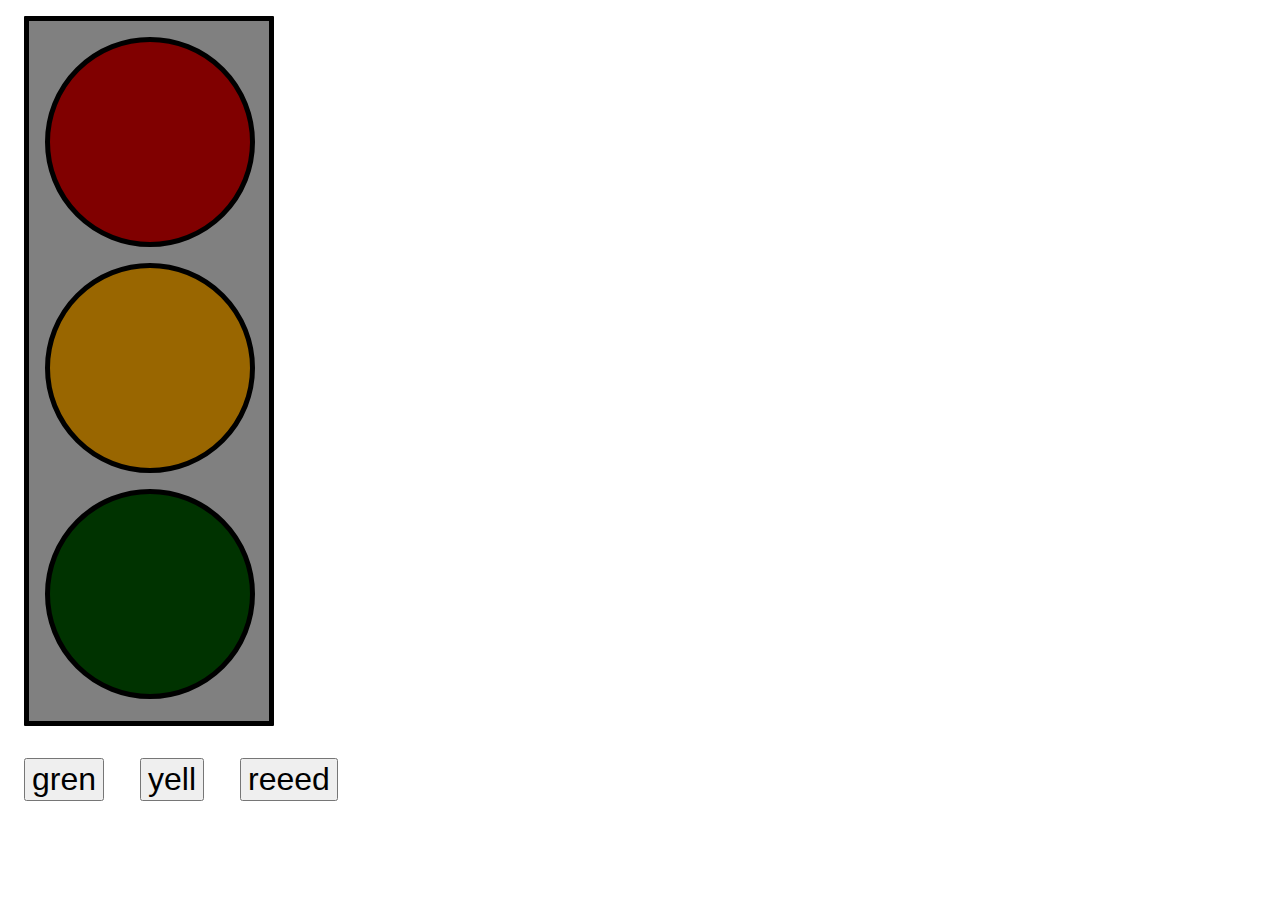
<file: traffic.html>
<html>
    <head>
        <title>Traffic Light</title>
          <link href="traffic.css" rel="stylesheet">
          <script src="https://code.jquery.com/jquery-2.2.4.min.js"></script>
          <script src="traffic.js"></script>

    </head>
    <body>
        <!-- here's the html element you need to select -->
<div id="uhuh">
        <div id="box"></div>
         <div id="sure"></div>
          <div id="yea"></div>
</div>
        <button id="colorgreen">gren</button>
        <button id="coloryellow">yell</button>
          <button id="colorred">reeed</button>
    </body>
</html>
</file>
<file: traffic.css>
#box {
    width: 200px;
    height: 200px;
    border: 5px solid black;
    border-radius:10000px ;
    margin: 1rem;
    font-size: 2rem;
    background-color:#800000;
}

#sure {
    width: 200px;
    height: 200px;
    border: 5px solid black;
    border-radius:10000px ;
    margin: 1rem;
    font-size: 2rem;
    background-color:#996600;
}
    #yea {
    width: 200px;
    height: 200px;
    border: 5px solid black;
    border-radius:10000px ;
    margin: 1rem;
    font-size: 2rem;
    background-color:#003300;
}

#uhuh {
    width: 240px;
    height: 700px;
    border: 5px solid black;
    border-radius:1px ;
    margin: 1rem;
    font-size: 2rem;
    background-color:gray;
}
button {
    margin: 1rem;
    font-size: 2rem;
}

.red {
    background-color: red;
}

.blue {
    background-color: blue;
}

.serif {
    font-family: serif;
}
</file>
